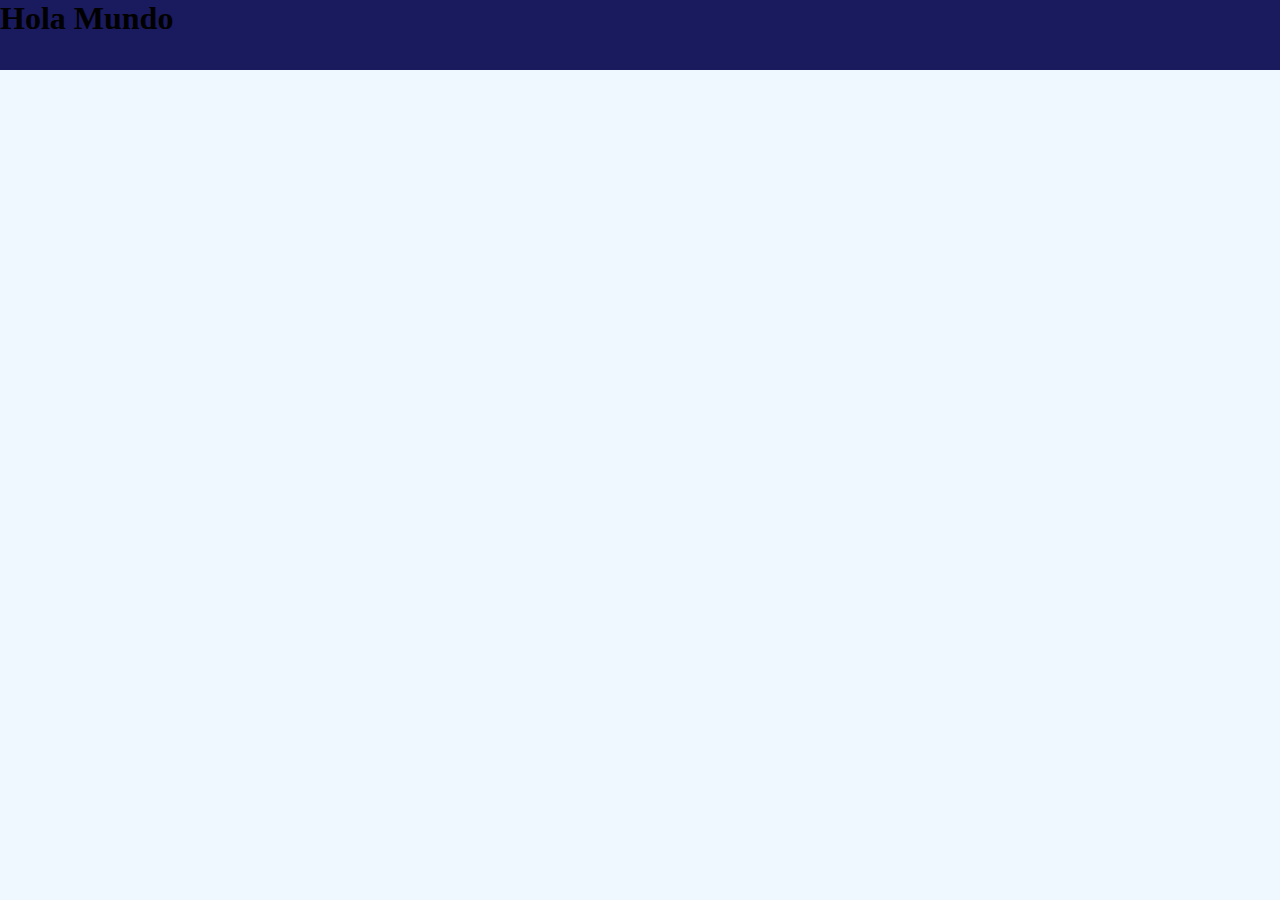
<file: practica1/index.html>
<!DOCTYPE html>
<html lang="en">
<head>
    <meta charset="UTF-8">
    <meta name="viewport" content="width=device-width, initial-scale=1.0">
    <title>Practica 1</title>
    <link rel="stylesheet" href="./css/styles.css">
</head>
<body>
    <div id="header">
        <h1>Hola Mundo</h1>
    </div>
</body>
</html>
</file>
<file: practica1/css/styles.css>
*{
    margin: 0;
    padding: 0;
}
body{
    background-color: aliceblue;
}

#header{
    height: 70px;
    background-color: rgb(26, 26, 94);
}
</file>
